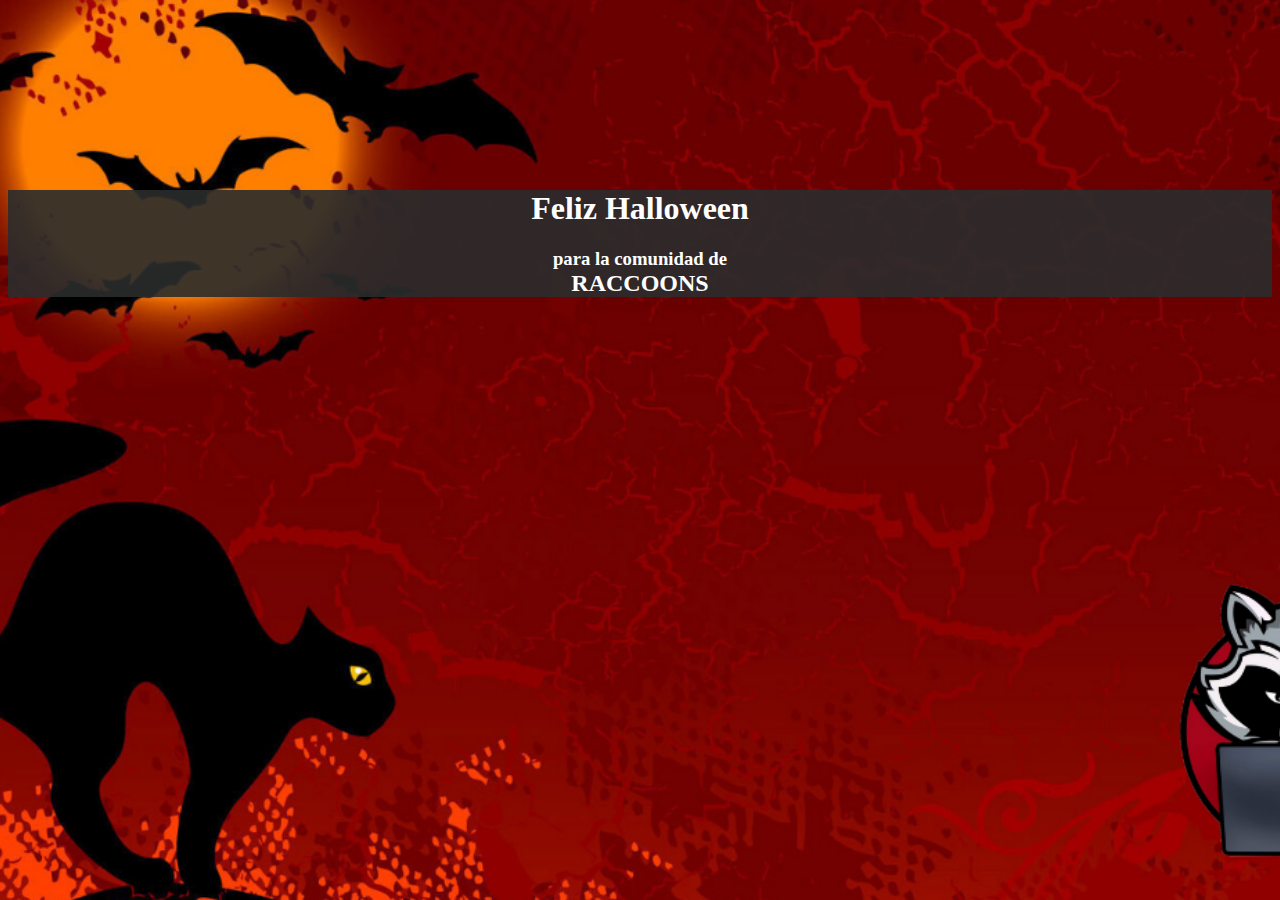
<file: halloween/index.html>
<!DOCTYPE html>
<html lang="es">
<head>
    <link rel="stylesheet" href="estilos.css">
    <meta charset="UTF-8">
    <meta name="viewport" content="width=device-width, initial-scale=1.0">
    <meta http-equiv="X-UA-Compatible" content="ie=edge">
    <title>Feliz >Halloween</title>
</head>
<body>
    <div class="titulos">
        <div class="barra">
            <h1>Feliz Halloween</h1>
            <h3>para la comunidad de</h3>
            <h2>RACCOONS</h2>
        </div>
    </div>
</body>
</html>
</file>
<file: halloween/estilos.css>
body{
    background-image: url('halloween_raccoons.png');
    background-position: center center;
    background-repeat: no-repeat;
    background-attachment: fixed;
    background-size: cover;
    background-color: #464646;
    background-size: cover;
    background-color: rgba(42, 44, 44, 0.9);
}
h1{
    color: white;
    font-family: URW Chancery L, cursive;
}

h2{
    color: white;
    margin-block-start: 0;
}
h3{
    color: white;
    margin-block-start: 0;
    margin-block-end: 0;
}
.barra{
    margin-top: 15% ;
    background-color: rgba(42, 44, 44, 0.9);
    width: 100%;
}
.titulos{
    text-align: center;
    margin: auto;
}
</file>
